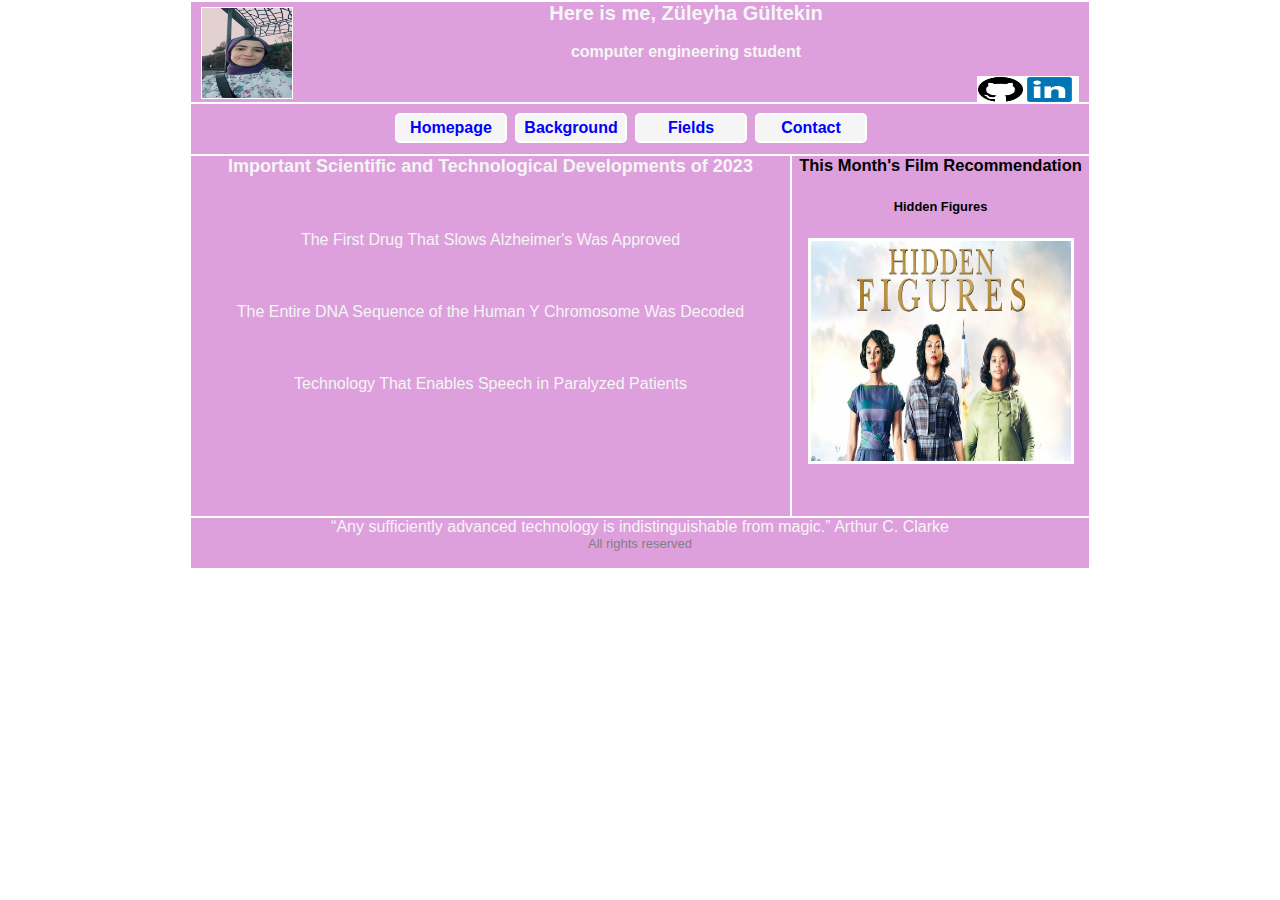
<file: index.html>
<!DOCTYPE html>
<html lang="en">
    <head>
        <meta charset="utf-8">
        <title>Züleyha Gültekin's Website</title>
        <meta name="description" content="Züleyha Gültekin's Website">
        <meta name="keywords" content="computer engineering,computer science,resume,working,,women in stem,web-development,
        Züleyha,Gültekin">
        <link rel="stylesheet" href="style.css">
        
    </head>
    <body>
        <div id="page">
            <header id="banner">
                <div id="mark">
                    
                    <img src="fotolar/zg.jpg" width="90px" height="90px"
                    alt="Züleyha Gültekin" title="Züleyha Gültekin">
                    
                    

                </div>
                <h1>Here is me, Züleyha Gültekin</h1><br>
                <h4>computer engineering student</h4>
                <div id="social">
                    <a href="https://github.com/zuleyhagultekin"><img src="fotolar/github_logo.jpg" width="45px" height="25px"></a>
                    <a href="https://www.linkedin.com/in/z%C3%BCleyha-g%C3%BCltekin-01b0aa331/"><img src="fotolar/LinkedIn_logo.png" width="45px" height="25px"></a>
                    
                    
                </div>

            </header>
            <nav id="mainmenu">
                <ul>
                    <li><a href="index.html">Homepage</a></li>
                    <li><a href="background.html">Background</a></li>
                    <li><a href="fields.html">Fields</a></li>
                    <li><a href="contact.html">Contact</a></li>
                </ul>

            </nav>
            <article id="content">
                <h1>Important Scientific and Technological Developments of 2023</h1><br><br><br>
                <ul>
                    <li>The First Drug That Slows Alzheimer's Was Approved</li>
                    <br><br><br>
                    <li>The Entire DNA Sequence of the Human Y Chromosome Was Decoded</li>
                    <br><br><br>
                    <li>Technology That Enables Speech in Paralyzed Patients</li>
                </ul>

            </article>
            <aside id="asidemenu">
                <h2>This Month's Film Recommendation</h2>
                <br><br>
                <h3>Hidden Figures</h3>
                <br><br>
                <img class="movie"src="fotolar/hiddenfigures.jpg" alt="hiddenfigures" title="movie of the Month">

            </aside>
            
            <footer id="footermenu">
                
                <p>“Any sufficiently advanced technology is indistinguishable from magic.”  Arthur C. Clarke</p>
                <p class="rights">All rights reserved</p>

            </footer>
        </div>

    </body>
</html>
</file>
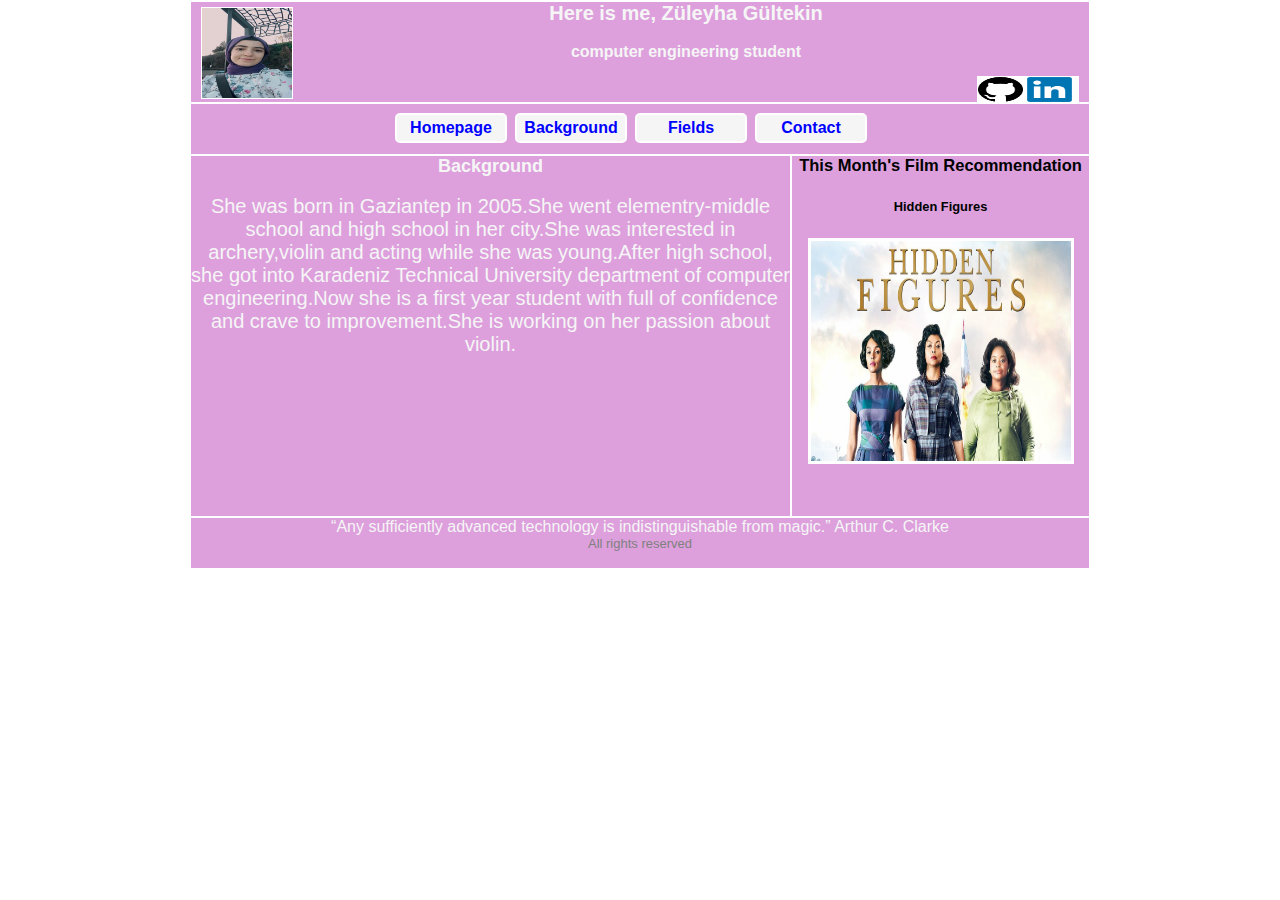
<file: background.html>
<!DOCTYPE html>
<html lang="en">
    <head>
        <meta charset="utf-8">
        <title>Züleyha Gültekin's Website</title>
        <meta name="description" content="Züleyha Gültekin's Website">
        <meta name="keywords" content="computer engineering,computer science,resume,working,,women in stem,web-development,
        Züleyha,Gültekin">
        <link rel="stylesheet" href="style.css">
        
    </head>
    <body>
        <div id="page">
            <header id="banner">
                <div id="mark">
                    
                    <img src="fotolar/zg.jpg" width="90px" height="90px"
                    alt="Züleyha Gültekin" title="Züleyha Gültekin">
                    
                    

                </div>
                <h1>Here is me, Züleyha Gültekin</h1><br>
                <h4>computer engineering student</h4>
                <div id="social">
                    <a href="https://github.com/zuleyhagultekin"><img src="fotolar/github_logo.jpg" width="45px" height="25px"></a>
                    <a href="https://www.linkedin.com/in/z%C3%BCleyha-g%C3%BCltekin-01b0aa331/"><img src="fotolar/LinkedIn_logo.png" width="45px" height="25px"></a>
                    
                    
                </div>

            </header>
            <nav id="mainmenu">
                <ul>
                    <li><a href="index.html">Homepage</a></li>
                    <li><a href="background.html">Background</a></li>
                    <li><a href="fields.html">Fields</a></li>
                    <li><a href="contact.html">Contact</a></li>
                </ul>

            </nav>
            <article id="content">
               <h1 >Background</h1><br>
               <p class="background">She was born in Gaziantep in 2005.She went elementry-middle school
                and high school in her city.She was interested in archery,violin and acting
                while she was young.After high school, she got into Karadeniz Technical University department
                of computer engineering.Now she is a first year student with full
                of confidence and crave to improvement.She is working on her passion about violin.</p>
            </article>
            <aside id="asidemenu">
                <h2>This Month's Film Recommendation</h2>
                <br><br>
                <h3>Hidden Figures</h3>
                <br><br>
                <img class="movie"src="fotolar/hiddenfigures.jpg" alt="hiddenfigures" title="movie of the Month">

            </aside>
            
            <footer id="footermenu">
                
                <p>“Any sufficiently advanced technology is indistinguishable from magic.”  Arthur C. Clarke</p>
                <p class="rights">All rights reserved</p>

            </footer>
        </div>

    </body>
</html>
</file>
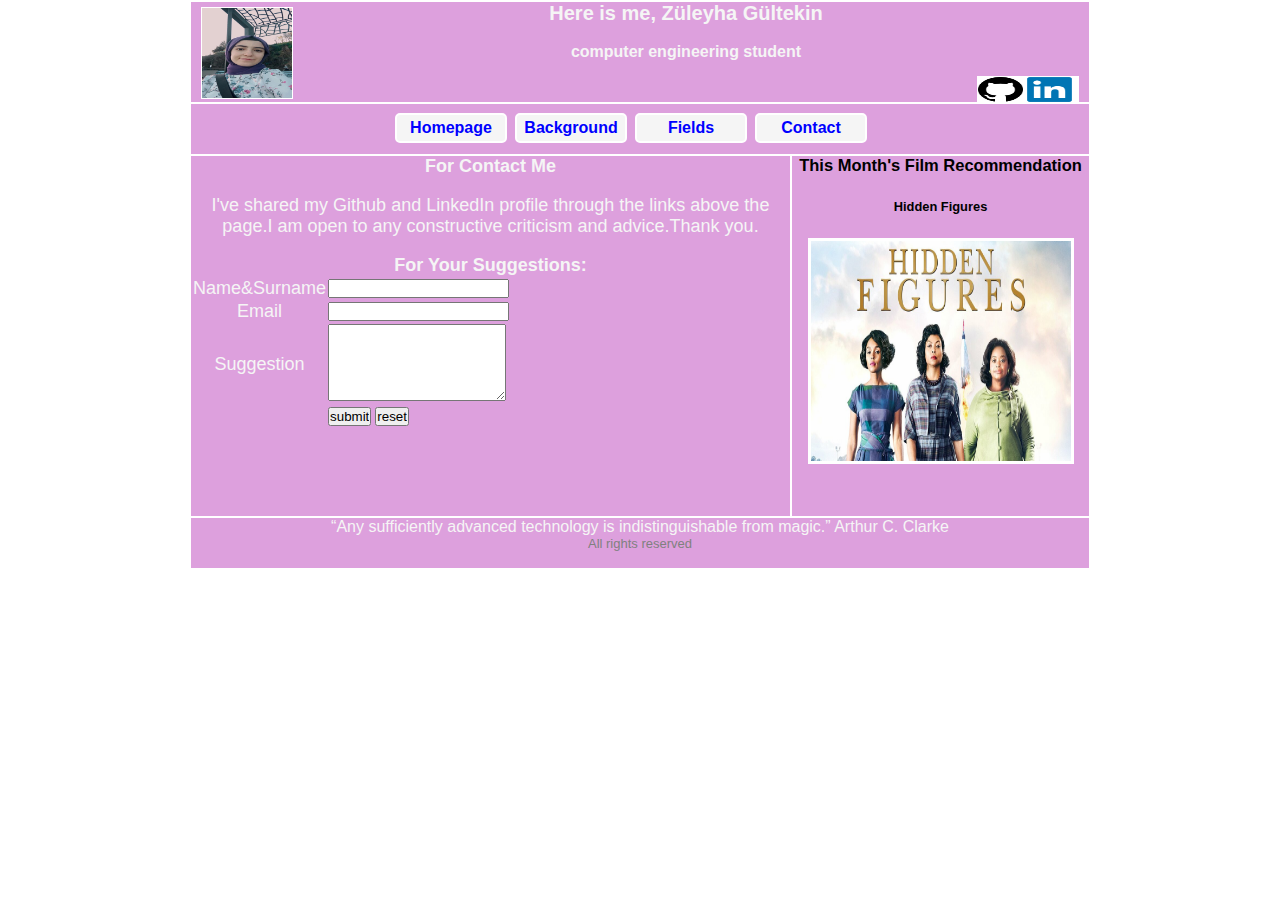
<file: contact.html>
<!DOCTYPE html>
<html lang="en">
    <head>
        <meta charset="utf-8">
        <title>Züleyha Gültekin's Website</title>
        <meta name="description" content="Züleyha Gültekin's Website">
        <meta name="keywords" content="computer engineering,computer science,resume,working,,women in stem,web-development,
        Züleyha,Gültekin">
        <link rel="stylesheet" href="style.css">
        
    </head>
    <body>
        <div id="page">
            <header id="banner">
                <div id="mark">
                    
                    <img src="fotolar/zg.jpg" width="90px" height="90px"
                    alt="Züleyha Gültekin" title="Züleyha Gültekin">
                    
                    

                </div>
                <h1>Here is me, Züleyha Gültekin</h1><br>
                <h4>computer engineering student</h4>
                <div id="social">
                    <a href="https://github.com/zuleyhagultekin"><img src="fotolar/github_logo.jpg" width="45px" height="25px"></a>
                    <a href="https://www.linkedin.com/in/z%C3%BCleyha-g%C3%BCltekin-01b0aa331/"><img src="fotolar/LinkedIn_logo.png" width="45px" height="25px"></a>
                    
                    
                </div>

            </header>
            <nav id="mainmenu">
                <ul>
                    <li><a href="index.html">Homepage</a></li>
                    <li><a href="background.html">Background</a></li>
                    <li><a href="fields.html">Fields</a></li>
                    <li><a href="contact.html">Contact</a></li>
                </ul>

            </nav>
            <article id="content">
               <h1>For Contact Me</h1><br>
               <p class="contact">I've shared my Github and LinkedIn profile through the links
                above the page.I am open to any constructive criticism and advice.Thank you.
               </p><br>
               <h2 class="contact">For Your Suggestions:</h2>
            <form name="suggestion" action="suggestion.php" method="get">
                <table>
                    <tr><td class="contact">Name&Surname</td><td><input type="text" name="surname" ></td></tr>
                    <tr><td class="contact">Email</td><td><input type="email" name="email"></td></tr>
                    <tr><td class="contact">Suggestion</td><td><textarea name="sugg." cols="20" rows="5"></textarea></td></tr>
                    <tr><td></td><td><input type="submit" value="submit"> <input type="reset" value="reset"></td></tr>
                </table>

            </form>
               
            </article>
            <aside id="asidemenu">
                <h2>This Month's Film Recommendation</h2>
                <br><br>
                <h3>Hidden Figures</h3>
                <br><br>
                <img class="movie"src="fotolar/hiddenfigures.jpg" alt="hiddenfigures" title="movie of the Month">

            </aside>
            
            <footer id="footermenu">
                
                <p>“Any sufficiently advanced technology is indistinguishable from magic.”  Arthur C. Clarke</p>
                <p class="rights">All rights reserved</p>

            </footer>
        </div>

    </body>
</html>
</file>
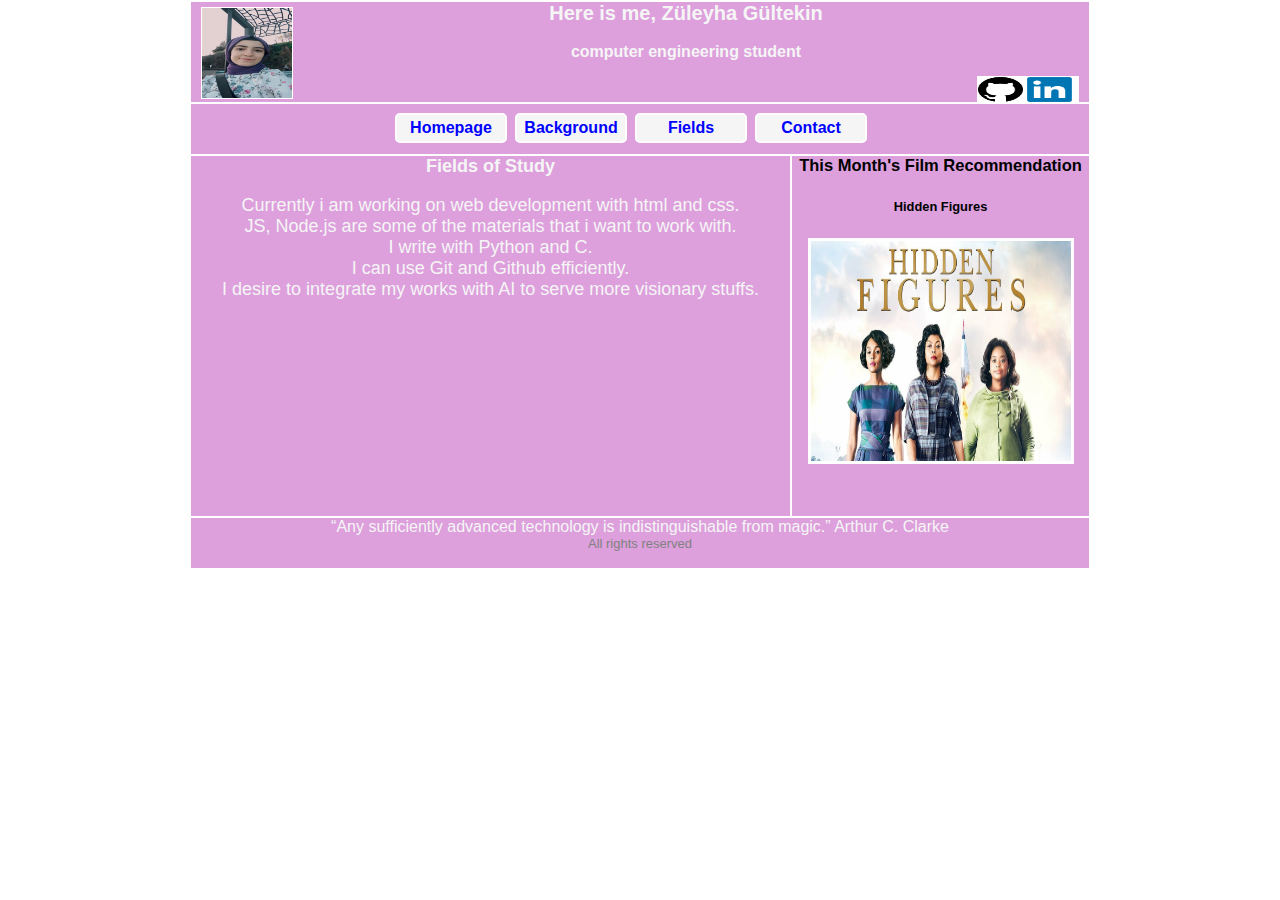
<file: fields.html>
<!DOCTYPE html>
<html lang="en">
    <head>
        <meta charset="utf-8">
        <title>Züleyha Gültekin's Website</title>
        <meta name="description" content="Züleyha Gültekin's Website">
        <meta name="keywords" content="computer engineering,computer science,resume,working,,women in stem,web-development,
        Züleyha,Gültekin">
        <link rel="stylesheet" href="style.css">
        
    </head>
    <body>
        <div id="page">
            <header id="banner">
                <div id="mark">
                    
                    <img src="fotolar/zg.jpg" width="90px" height="90px"
                    alt="Züleyha Gültekin" title="Züleyha Gültekin">
                    
                    

                </div>
                <h1>Here is me, Züleyha Gültekin</h1><br>
                <h4>computer engineering student</h4>
                <div id="social">
                    <a href="https://github.com/zuleyhagultekin"><img src="fotolar/github_logo.jpg" width="45px" height="25px"></a>
                    <a href="https://www.linkedin.com/in/z%C3%BCleyha-g%C3%BCltekin-01b0aa331/"><img src="fotolar/LinkedIn_logo.png" width="45px" height="25px"></a>
                    
                    
                </div>

            </header>
            <nav id="mainmenu">
                <ul>
                    <li><a href="index.html">Homepage</a></li>
                    <li><a href="background.html">Background</a></li>
                    <li><a href="fields.html">Fields</a></li>
                    <li><a href="contact.html">Contact</a></li>
                </ul>

            </nav>
            <article id="content">
                <h1>Fields of Study</h1><br>
                <p class="fields">Currently i am working on web development with html and css.<br>
                JS, Node.js are some of the materials that i want to work with.<br>
                I write with Python and C.<br>
                I can use Git and Github efficiently.<br>
                I desire to integrate my works with AI to serve more visionary stuffs.</p>

            </article>
            <aside id="asidemenu">
                <h2>This Month's Film Recommendation</h2>
                <br><br>
                <h3>Hidden Figures</h3>
                <br><br>
                <img class="movie"src="fotolar/hiddenfigures.jpg" alt="hiddenfigures" title="movie of the Month">

            </aside>
            
            <footer id="footermenu">
                
                <p>“Any sufficiently advanced technology is indistinguishable from magic.”  Arthur C. Clarke</p>
                <p class="rights">All rights reserved</p>

            </footer>
        </div>

    </body>
</html>
</file>
<file: style.css>
*{
    margin: 0px;
    padding: 0px;
}
#page{
    width: 900px;
    min-height: 600px;
    border-style: solid;
    border-width: 1px;
    border-color: white;
    margin: auto;

}
#banner{
    width: 898px;
    height: 100px;
    border-style: solid;
    border-width: 1px;
    margin: auto;
    background-color:plum;
    border-color: white;
}
#mark{
    width: 90px;
    height: 90px;
    border-style: solid;
    border-width: 1px;
    background-color: white;
    border-color: white;
    position:relative;
    top: 5px;
    left: 10px;
    float: left;
    

}
#social{
    width: 100px;
    height: 25px;
    border-style: solid;
    border-width: 1px;
    background-color: white;
    border-color: white;
    float: right;
    position: relative;
    top: 15px;
    right: 10px;

}
#mainmenu{
    width: 898px;
    height: 50px;
    border-style: solid;
    border-color: white;
    border-width: 1px;
    margin: auto;
    background-color: plum;

}
#mainmenu ul{
    list-style-type:none;
}
#mainmenu ul li{
    width: 100px;
    border-style: solid;
    border-width: 2px;
    border-radius: 5px;
    border-color: white;
    background-color: whitesmoke;
    float: left;
    padding: 4px;
    margin: 4px;
    position: relative;
    top: 5px;
    left: 200px;
    text-align: center;
    
    
}
#mainmenu ul a{
    font-family: 'Gill Sans', 'Gill Sans MT', Calibri, 'Trebuchet MS', sans-serif;
    text-decoration: none;
    font-weight: bold;
}
#mainmenu ul a:link{
    color: blue;
}
#mainmenu ul a:visited{
    color: cornflowerblue;
}
#mainmenu ul a:hover{
    color: grey;
    text-decoration: underline;
}

#content{
    width: 599px;
    min-height: 360px;
    border-style: solid;
    border-width: 1px;
    background-color:plum;
    border-color: white;
    float: left;
}
#asidemenu{
    width: 297px;
    min-height: 360px;
    border-style: solid;
    border-width: 1px;
    background-color: plum;
    border-color: white;
    float: left;
}
#content h1{
    color: whitesmoke;
    font-family: 'Gill Sans', 'Gill Sans MT', Calibri, 'Trebuchet MS', sans-serif;
    font-size: 18px;
    text-align: center;
}
#content ul{
    font-family: 'Gill Sans', 'Gill Sans MT', Calibri, 'Trebuchet MS', sans-serif;
    text-align: center;
    list-style-type:none;
    color: whitesmoke;
}
#asidemenu{
    font-family: 'Gill Sans', 'Gill Sans MT', Calibri, 'Trebuchet MS', sans-serif;
    text-align: center;
    font-size: 11px;
}
.movie{
    width: 260px;
    height: 220px;
    border-style: solid;
    border-color: white;
}
#footermenu{
    width: 898px;
    height: 50px;
    border-style: solid;
    border-width: 1px;
    background-color: plum;
    border-color: white;
    clear: both;
    font-family: 'Gill Sans', 'Gill Sans MT', Calibri, 'Trebuchet MS', sans-serif;
    color: whitesmoke;
    text-align: center;
   
}
.rights{
    font-family: 'Gill Sans', 'Gill Sans MT', Calibri, 'Trebuchet MS', sans-serif;
    font-size: 13px;
    color: grey;
    

}
#banner h1{
    font-family: 'Gill Sans', 'Gill Sans MT', Calibri, 'Trebuchet MS', sans-serif;
    font-size: 20px;
    text-align: center;
    color: whitesmoke;
}
#banner h4{
    font-family: 'Gill Sans', 'Gill Sans MT', Calibri, 'Trebuchet MS', sans-serif;
    text-align: center;
    color: whitesmoke;
}
.background{
    color: whitesmoke;
    text-align: center;
    font-family: 'Gill Sans', 'Gill Sans MT', Calibri, 'Trebuchet MS', sans-serif;
    font-size: 20px;
}
.fields{
    color: whitesmoke;
    text-align: center;
    font-family: 'Gill Sans', 'Gill Sans MT', Calibri, 'Trebuchet MS', sans-serif;
    font-size: 18px;
}
.contact{
    color: whitesmoke;
    text-align: center;
    font-family: 'Gill Sans', 'Gill Sans MT', Calibri, 'Trebuchet MS', sans-serif;
    font-size: 18px;
}
</file>
